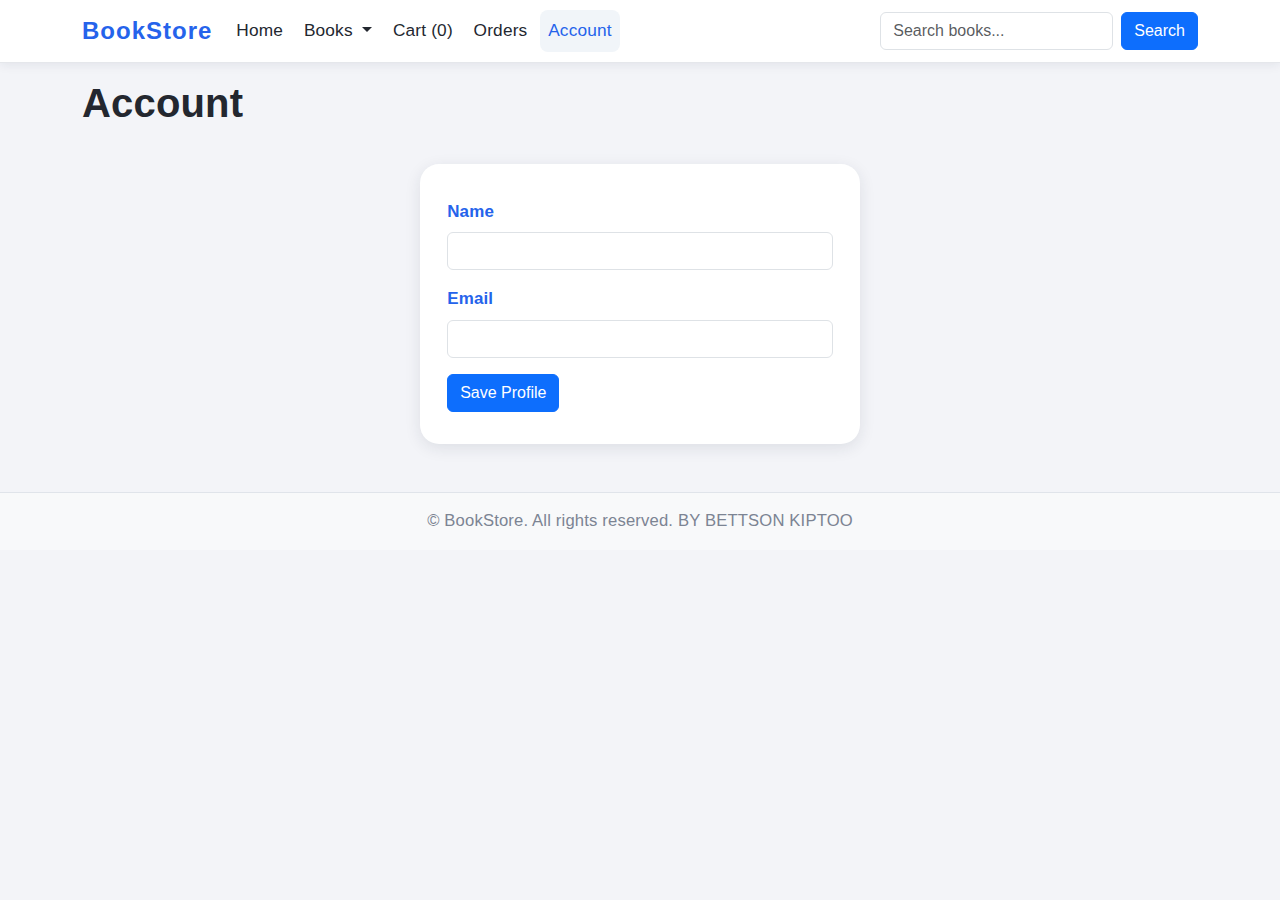
<file: account.html>
<!DOCTYPE html>
<html lang="en">
<head>
  <meta charset="UTF-8" />
  <meta name="viewport" content="width=device-width, initial-scale=1" />
  <title>BookStore - Account</title>
  <link href="https://cdn.jsdelivr.net/npm/bootstrap@5.3.0/dist/css/bootstrap.min.css" rel="stylesheet" />
  <link rel="stylesheet" href="assets/styles.css" />
</head>
<body>
  <!-- Navbar -->
  <nav class="navbar navbar-expand-lg navbar-light bg-white shadow-sm sticky-top">
    <div class="container">
      <a class="navbar-brand" href="index.html">BookStore</a>
      <button class="navbar-toggler" type="button" data-bs-toggle="collapse" data-bs-target="#navbarContent">
        <span class="navbar-toggler-icon"></span>
      </button>
      <div class="collapse navbar-collapse" id="navbarContent">
        <ul class="navbar-nav me-auto mb-2 mb-lg-0" id="navbar-list">
          <li class="nav-item"><a class="nav-link" href="index.html">Home</a></li>
          <li class="nav-item dropdown">
            <a class="nav-link dropdown-toggle" href="books.html" id="navbarDropdown" role="button" data-bs-toggle="dropdown">
              Books
            </a>
            <ul class="dropdown-menu" aria-labelledby="navbarDropdown" id="books-dropdown">
              <li><a class="dropdown-item" href="books.html">All</a></li>
              <li><a class="dropdown-item" href="books.html?category=Horror">Horror</a></li>
              <li><a class="dropdown-item" href="books.html?category=Thriller">Thriller</a></li>
              <li><a class="dropdown-item" href="books.html?category=Romance">Romantic</a></li>
              <li><a class="dropdown-item" href="books.html?category=Philosophy">Philosophy</a></li>
              <li><a class="dropdown-item" href="books.html?category=Political%20Science">Politics</a></li>
              <li><a class="dropdown-item" href="books.html?category=Self-Help">Self-help</a></li>
            </ul>
          </li>
          <li class="nav-item"><a class="nav-link" href="cart.html">Cart (<span id="cart-count">0</span>)</a></li>
          <li class="nav-item"><a class="nav-link" href="orders.html">Orders</a></li>
          <li class="nav-item"><a class="nav-link active" href="account.html">Account</a></li>
        </ul>
         <!-- Search Form -->
        <form class="d-flex ms-lg-3 mt-3 mt-lg-0" id="search-form" role="search" action="books.html" method="GET">
          <input class="form-control me-2" type="search" name="q" id="search-input" placeholder="Search books..." aria-label="Search books" required>
          <button class="btn btn-primary" type="submit">Search</button>
        </form>
      </div>
    </div>
  </nav>
  <!-- Page Content -->
  <div class="container my-3">
    <section aria-label="Account Page">
      <h1>Account</h1>
      <form id="account-form" novalidate>
        <div class="mb-3">
          <label for="input-name" class="form-label fw-bold">Name</label>
          <input type="text" class="form-control" id="input-name" required />
          <div class="invalid-feedback">Please enter your name.</div>
        </div>
        <div class="mb-3">
          <label for="input-email" class="form-label fw-bold">Email</label>
          <input type="email" class="form-control" id="input-email" required />
          <div class="invalid-feedback">Please enter a valid email.</div>
        </div>
        <button type="submit" class="btn btn-primary">Save Profile</button>
      </form>
    </section>
  </div>
  <footer class="bg-light text-center py-3 mt-5">
    &copy; <span id="year"></span> BookStore. All rights reserved. BY BETTSON KIPTOO
  </footer>
  <script src="https://cdn.jsdelivr.net/npm/bootstrap@5.3.0/dist/js/bootstrap.bundle.min.js"></script>
  <script src="src/script.js"></script>
</body>
</html>
</file>
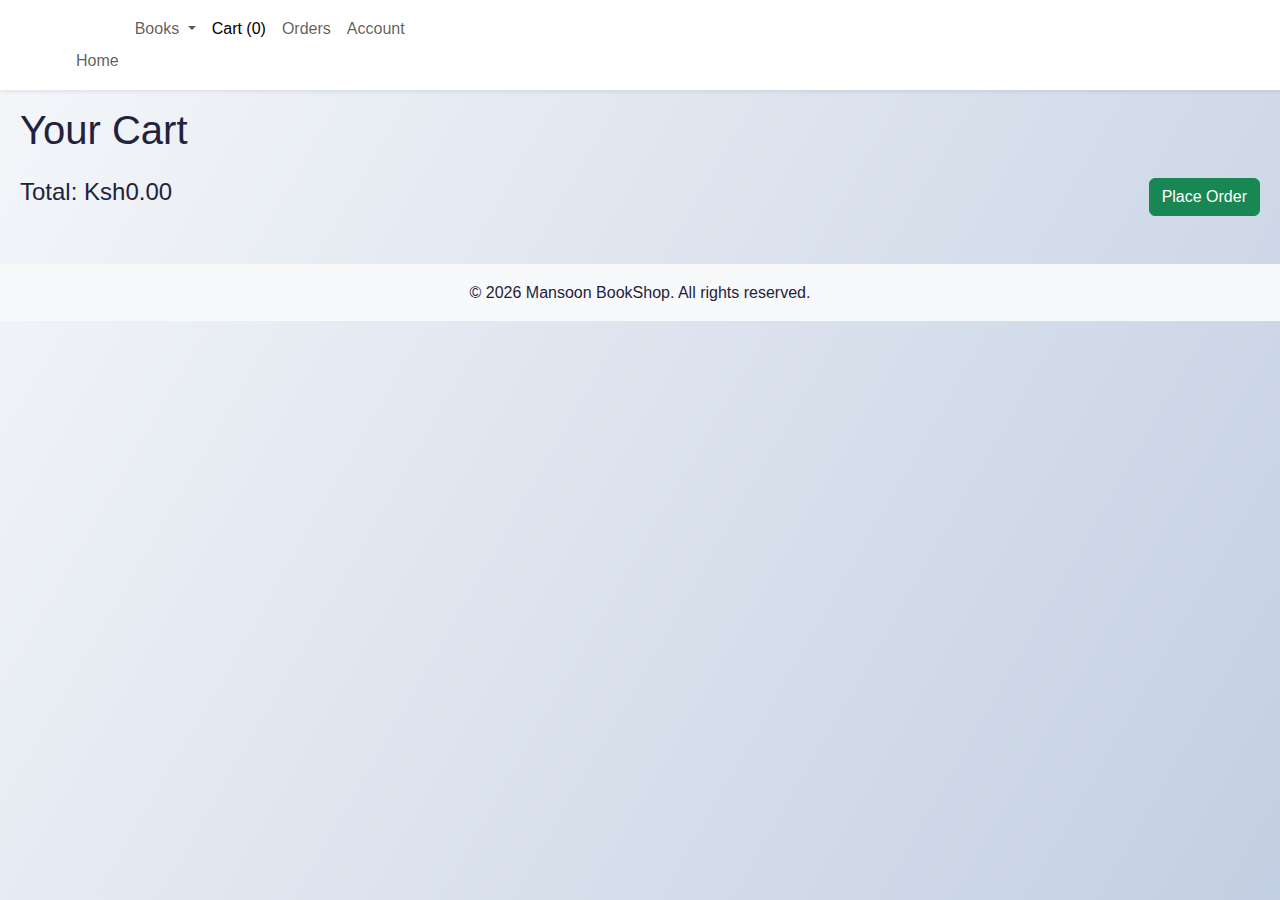
<file: cart.html>
<!DOCTYPE html>
<html lang="en">
<head>
  <meta charset="UTF-8" />
  <meta name="viewport" content="width=device-width, initial-scale=1" />
  <titleBookStore - Cart</title>
  <link href="https://cdn.jsdelivr.net/npm/bootstrap@5.3.0/dist/css/bootstrap.min.css" rel="stylesheet" />
  <link rel="stylesheet" href="styles.css" />
</head>
<body>
  <!-- Navbar -->
  <nav class="navbar navbar-expand-lg navbar-light bg-white shadow-sm sticky-top">
    <div class="container">
      <a class="navbar-brand" href="index.html"BookStore</a>
      <button class="navbar-toggler" type="button" data-bs-toggle="collapse" data-bs-target="#navbarContent">
        <span class="navbar-toggler-icon"></span>
      </button>
      <div class="collapse navbar-collapse" id="navbarContent">
        <ul class="navbar-nav me-auto mb-2 mb-lg-0" id="navbar-list">
          <li class="nav-item"><a class="nav-link" href="index.html">Home</a></li>
          <li class="nav-item dropdown">
            <a class="nav-link dropdown-toggle" href="books.html" id="navbarDropdown" role="button" data-bs-toggle="dropdown">
              Books
            </a>
            <ul class="dropdown-menu" aria-labelledby="navbarDropdown" id="books-dropdown">
              <li><a class="dropdown-item" href="books.html?category=Horror">Horror</a></li>
              <li><a class="dropdown-item" href="books.html?category=Thriller">Thriller</a></li>
              <li><a class="dropdown-item" href="books.html?category=Romance">Romantic</a></li>
              <li><a class="dropdown-item" href="books.html?category=Philosophy">Philosophy</a></li>
              <li><a class="dropdown-item" href="books.html?category=Political%20Science">Politics</a></li>
              <li><a class="dropdown-item" href="books.html?category=Self-Help">Self-help</a></li>
            </ul>
          </li>
          <li class="nav-item"><a class="nav-link active" href="cart.html">Cart (<span id="cart-count">0</span>)</a></li>
          <li class="nav-item"><a class="nav-link" href="orders.html">Orders</a></li>
          <li class="nav-item"><a class="nav-link" href="account.html">Account</a></li>
        </ul>
      </div>
    </div>
  </nav>
  <!-- Page Content -->
  <div class="container my-3">
    <section aria-label="Shopping Cart">
      <h1>Your Cart</h1>
      <ul class="list-group mb-3" id="cart-list" aria-live="polite" aria-label="Cart items"></ul>
      <div class="d-flex justify-content-between align-items-center mb-3">
        <h4>Total: <span id="cart-total">Ksh0.00</span></h4>
        <button class="btn btn-success" id="btn-place-order">Place Order</button>
      </div>
    </section>
    <!-- Order Details Modal -->
    <div class="modal fade" id="orderDetailsModal" tabindex="-1" aria-labelledby="orderDetailsModalLabel" aria-hidden="true">
      <div class="modal-dialog">
        <div class="modal-content">
          <form id="order-details-form" novalidate>
            <div class="modal-header">
              <h5 class="modal-title" id="orderDetailsModalLabel">Enter Personal Details for Order</h5>
              <button type="button" class="btn-close" data-bs-dismiss="modal" aria-label="Close"></button>
            </div>
            <div class="modal-body">
              <div class="mb-3">
                <label for="order-name" class="form-label">Full Name</label>
                <input type="text" class="form-control" id="order-name" required />
                <div class="invalid-feedback">Please enter your full name.</div>
              </div>
              <div class="mb-3">
                <label for="order-phone" class="form-label">Phone Number</label>
                <input type="tel" class="form-control" id="order-phone" pattern="[0-9]{10}" required />
                <div class="invalid-feedback">Please enter a valid 10-digit phone number.</div>
              </div>
              <div class="mb-3">
                <label for="order-address" class="form-label">Address</label>
                <textarea class="form-control" id="order-address" rows="3" required></textarea>
                <div class="invalid-feedback">Please enter your address.</div>
              </div>
              <div class="mb-3">
                <label for="order-state" class="form-label">State</label>
                <input type="text" class="form-control" id="order-state" required />
                <div class="invalid-feedback">Please enter your state.</div>
              </div>
              <div class="mb-3">
                <label for="order-country" class="form-label">Country</label>
                <input type="text" class="form-control" id="order-country" required />
                <div class="invalid-feedback">Please enter your country.</div>
              </div>
              <div class="mb-3">
                <label for="order-pincode" class="form-label">Pincode</label>
                <input type="text" class="form-control" id="order-pincode" pattern="\d{6}" required />
                <div class="invalid-feedback">Please enter a valid 6-digit pincode.</div>
              </div>
              <div class="mb-3">
                <label for="order-email" class="form-label">Email</label>
                <input type="email" class="form-control" id="order-email" required />
                <div class="invalid-feedback">Please enter a valid email address.</div>
              </div>
            </div>
            <div class="modal-footer">
              <button type="submit" class="btn btn-primary">Confirm Order</button>
              <button type="button" class="btn btn-secondary" data-bs-dismiss="modal">Cancel</button>
            </div>
          </form>
        </div>
      </div>
    </div>
  </div>
  <footer class="bg-light text-center py-3 mt-5">
    &copy; <span id="year"></span> Mansoon BookShop. All rights reserved.
  </footer>
  <script src="https://cdn.jsdelivr.net/npm/bootstrap@5.3.0/dist/js/bootstrap.bundle.min.js"></script>
  <script src="script.js"></script>
</body>
</html>
</file>
<file: assets/styles.css>
/* ========== Global ========== */
body {
  font-family: "Inter", "Segoe UI", "Roboto", Arial, sans-serif;
  background: #f3f4f8;
  color: #23272f;
  margin: 0;
  padding: 0;
  font-size: 1.06rem;
  letter-spacing: 0.01em;
}

h1,
h2,
h3,
h4,
h5 {
  font-family: "Inter", "Segoe UI", "Roboto", Arial, sans-serif, Ubuntu;
  font-weight: 700;
}

a {
  color: #2563eb;
  text-decoration: none;
  transition: color 0.2s;
}

a:hover {
  color: #1d4fd7;
  text-decoration: underline;
}

/* ========== Navbar ========== */
.navbar {
  background: #fff;
  box-shadow: 0 2px 16px 0 #e5e7eb;
  border-bottom: 1px solid #e5e7eb;
  font-size: 1.08rem;
}

.navbar .navbar-brand {
  font-weight: 800;
  color: #2563eb;
  font-size: 1.5rem;
  letter-spacing: 1px;
}

.navbar .nav-link {
  color: #23272f;
  font-weight: 500;
  margin-right: 0.3rem;
}

.navbar .nav-link.active,
.navbar .nav-link:focus,
.navbar .nav-link:hover {
  color: #2563eb !important;
  background: #f1f5f9;
  border-radius: 0.5rem;
}

.navbar .dropdown-menu {
  border-radius: 0.75rem;
  box-shadow: 0 6px 24px 0 rgba(30, 41, 59, 0.09);
  border: none;
}

.navbar .dropdown-item {
  font-weight: 500;
  color: #23272f;
}

.navbar .dropdown-item:hover,
.navbar .dropdown-item:active {
  background: #e0e7ef;
  color: #2563eb;
}

/* ========== Banner Slider ========== */
.banner {
  margin-bottom: 2rem;
  overflow: hidden;
  border-radius: 1.2rem;
  background: #f8fafc;
  box-shadow: 0 4px 32px 0 rgba(30, 41, 59, 0.07);
  position: relative;
}

.banner-slider {
  display: flex;
  width: 100%;
  position: relative;
}

.banner-slide {
  min-width: 100%;
  transition: opacity 0.8s cubic-bezier(0.4, 0, 0.2, 1);
  position: relative;
  display: none;
}

.banner-slide.active {
  display: block;
  animation: fadeIn 0.9s;
}

@keyframes fadeIn {
  from {
    opacity: 0;
  }
  to {
    opacity: 1;
  }
}

.banner-slide img {
  width: 100%;
  height: 230px;
  object-fit: cover;
  border-radius: 1.2rem 1.2rem 0 0;
  filter: brightness(0.93);
}

.banner-caption {
  position: absolute;
  left: 0;
  right: 0;
  bottom: 0;
  background: linear-gradient(
    0deg,
    rgba(37, 99, 235, 0.72),
    rgba(37, 99, 235, 0.15)
  );
  color: #fff;
  padding: 1.1rem;
  font-size: 1.2rem;
  font-weight: 600;
  border-radius: 0 0 1.2rem 1.2rem;
  text-align: center;
  letter-spacing: 0.02em;
  text-shadow: 0 2px 10px rgba(37, 99, 235, 0.12);
}

/* ========== Discount Banner ========== */
.discount-banner {
  background: linear-gradient(90deg, #161125 0%, #311de1 100%);
  color: #fff;
  padding: 1.1rem 0.7rem;
  border-radius: 0.9rem;
  font-size: 1.19rem;
  font-weight: 600;
  margin-bottom: 2.2rem;
  text-align: center;
  letter-spacing: 0.04em;
  box-shadow: 0 2px 12px rgba(37, 99, 235, 0.1);
}

/* ========== Home Categories ========== */
#home-categories {
  margin-top: 2.4rem;
  display: flex;
  flex-wrap: wrap;
  gap: 2rem;
  justify-content: center;
}

.category-card {
  background: #fff;
  border-radius: 1.2rem;
  box-shadow: 0 4px 14px rgba(30, 41, 59, 0.08);
  padding: 1.4rem 1.2rem 1.2rem 1.2rem;
  min-width: 170px;
  min-height: 200px;
  text-align: center;
  transition: box-shadow 0.18s, transform 0.19s;
  cursor: pointer;
  border: none;
  position: relative;
  display: flex;
  flex-direction: column;
  align-items: center;
  user-select: none;
}

.category-card:hover,
.category-card:focus {
  box-shadow: 0 9px 28px rgba(30, 41, 59, 0.18);
  transform: translateY(-6px) scale(1.045);
  background: #f1f5f9;
}

.category-card img {
  width: 62px;
  height: 62px;
  object-fit: contain;
  margin-bottom: 1.1rem;
  filter: drop-shadow(0 3px 10px rgba(37, 99, 235, 0.03));
}

.category-card .fw-bold {
  font-size: 1.09rem;
  font-weight: 700;
  color: #23272f;
  margin-top: 0.1rem;
}

/* ========== Books Grid & Cards ========== */
.books-grid {
  margin: 2.9rem 0 4rem 0;
  display: flex;
  flex-wrap: wrap;
  gap: 2.6rem;
  justify-content: flex-start;
}

.book-card {
  background: #fff;
  border-radius: 1.2rem;
  box-shadow: 0 2px 14px rgba(30, 41, 59, 0.12);
  padding: 1.4rem 1rem 1.2rem 1rem;
  width: 100%;
  max-width: 265px;
  min-height: 370px;
  transition: transform 0.16s, box-shadow 0.15s;
  display: flex;
  flex-direction: column;
  align-items: center;
  position: relative;
}

.book-card:hover,
.book-card:focus-within {
  box-shadow: 0 12px 32px rgba(37, 99, 235, 0.12);
  transform: translateY(-7px) scale(1.028);
  background: #f1f5f9;
}

.book-card img {
  width: 102px;
  height: 154px;
  object-fit: cover;
  border-radius: 0.65rem;
  margin-bottom: 1.1rem;
  box-shadow: 0 2px 8px rgba(30, 41, 59, 0.08);
  background: #e0e7ef;
}

.book-title {
  font-weight: 700;
  font-size: 1.14rem;
  color: #2563eb;
  margin-bottom: 0.28rem;
  text-align: center;
  min-height: 44px;
}

.book-author {
  color: #7c8493;
  font-size: 0.98rem;
  margin-bottom: 0.5rem;
  text-align: center;
  font-weight: 500;
}

.book-price {
  font-size: 1.07rem;
  color: #22b573;
  font-weight: 700;
  margin-bottom: 1rem;
  letter-spacing: 0.01em;
}

.book-card .btn {
  margin-top: auto;
  font-weight: 600;
  letter-spacing: 0.02em;
  border-radius: 0.55rem;
  padding: 0.55rem 1.3rem;
  border: none;
  background: #2563eb;
  color: #fff;
  box-shadow: 0 2px 8px rgba(37, 99, 235, 0.07);
  transition: background 0.15s, color 0.12s;
}
.book-card .btn:hover,
.book-card .btn:focus {
  background: #1d4fd7;
  color: #fff;
}

/* ========== Cart ========== */
#cart-list {
  margin-top: 1.9rem;
}

#cart-list .list-group-item {
  background: #fff;
  border: 1px solid #e0e4ea;
  border-radius: 0.7rem;
  margin-bottom: 0.88rem;
  display: flex;
  align-items: center;
  gap: 1.1rem;
  padding: 1.05rem;
  box-shadow: 0 1px 4px rgba(30, 41, 59, 0.06);
}

#cart-list .cart-item-img {
  width: 58px;
  height: 85px;
  object-fit: cover;
  border-radius: 0.5rem;
  margin-right: 1.1rem;
  background: #e0e7ef;
}

#cart-total {
  color: #22b573;
  font-weight: 800;
  font-size: 1.23rem;
  letter-spacing: 0.01em;
}

#btn-place-order {
  font-weight: 700;
  letter-spacing: 0.025em;
  border-radius: 0.6rem;
  padding: 0.7rem 2rem;
  box-shadow: 0 2px 8px rgba(37, 99, 235, 0.09);
  transition: background 0.13s;
}

#btn-place-order:hover,
#btn-place-order:focus {
  background: #22b573;
  color: #fff;
}

/* ========== Orders ========== */
#orders-list .list-group-item {
  background: #fff;
  border: 1px solid #dde3ec;
  border-radius: 0.7rem;
  margin-bottom: 0.9rem;
  padding: 1.2rem 1rem;
  box-shadow: 0 1px 6px rgba(30, 41, 59, 0.06);
}

#orders-list .fw-bold {
  color: #2563eb;
  font-size: 1.07rem;
}

/* ========== Account Page ========== */
#account-form {
  max-width: 440px;
  margin: 2.3rem auto;
  background: #fff;
  border-radius: 1.2rem;
  padding: 2.2rem 1.7rem 2rem 1.7rem;
  box-shadow: 0 4px 16px rgba(30, 41, 59, 0.1);
}

#account-form .form-label {
  color: #2563eb;
  font-weight: 600;
}

/* ========== Modal ========== */
.modal-content {
  border-radius: 1.15rem;
  box-shadow: 0 4px 24px rgba(30, 41, 59, 0.14);
}

.modal-header {
  border-bottom: 1px solid #e5e7eb;
}

.modal-footer {
  border-top: 1px solid #e5e7eb;
}

.form-control:focus {
  border-color: #2563eb;
  box-shadow: 0 0 0 0.13rem rgba(37, 99, 235, 0.08);
  background: #f1f5f9;
}

/* ========== Utility Classes ========== */
.text-primary {
  color: #2563eb !important;
}

.fw-bold {
  font-weight: 700 !important;
}

.shadow-sm {
  box-shadow: 0 2px 10px rgba(30, 41, 59, 0.08) !important;
}

.shadow {
  box-shadow: 0 4px 32px rgba(30, 41, 59, 0.12) !important;
}

/* ========== Footer ========== */
footer {
  background: #f8fafc;
  color: #7c8493;
  text-align: center;
  padding: 1.2rem 0 1.1rem 0;
  margin-top: 4rem;
  font-size: 1.04rem;
  border-top: 1px solid #e0e4ea;
  letter-spacing: 0.01em;
}

/* ========== Responsive Design ========== */
@media (max-width: 991px) {
  .books-grid,
  #home-categories {
    gap: 1.1rem;
  }
  .book-card,
  .category-card {
    max-width: 100%;
    min-width: 150px;
  }
}

@media (max-width: 767px) {
  .banner-slide img {
    height: 145px;
  }
  .book-card img {
    width: 72px;
    height: 110px;
  }
  #account-form {
    padding: 1.1rem 0.7rem;
  }
}

@media (max-width: 575px) {
  .banner-slide img {
    height: 105px;
  }
  .book-card {
    padding: 1rem 0.5rem 1rem 0.5rem;
  }
  .book-card img {
    width: 60px;
    height: 90px;
  }
  .category-card {
    padding: 1rem 0.7rem 0.7rem 0.7rem;
  }
  #account-form {
    padding: 0.8rem 0.35rem;
  }
}
</file>
<file: styles.css>
/* === CSS RESET === */
*,
*::before,
*::after {
  box-sizing: border-box;
  margin: 0;
  padding: 0;
}
html {
  scroll-behavior: smooth;
}
body {
  font-family: 'Inter', 'Segoe UI', Arial, sans-serif;
  background: linear-gradient(120deg, #f5f7fa 0%, #c3cfe2 100%);
  color: #23223e;
  min-height: 100vh;
  line-height: 1.6;
}

/* === HEADER === */
header {
  background: linear-gradient(90deg, #22223b 72%, #4a4e69 100%);
  color: #fff;
  padding: 2.7rem 0 1.8rem 0;
  box-shadow: 0 6px 32px rgba(34,34,59,0.11);
}
.header-content {
  max-width: 1200px;
  margin: 0 auto;
  display: flex;
  flex-direction: column;
  align-items: center;
  gap: .8rem;
}
.header-content h1 {
  font-size: 2.8rem;
  font-weight: 900;
  letter-spacing: 2.5px;
  margin-bottom: 0.1rem;
  text-shadow: 0 2px 8px #2d314222;
  background: linear-gradient(90deg, #f72585, #7209b7, #4361ee);
  -webkit-background-clip: text;
  -webkit-text-fill-color: transparent;
}
.subtitle {
  font-size: 1.18rem;
  color: #ececec;
  margin-bottom: 0.1rem;
  letter-spacing: .5px;
}
.header-icons {
  display: flex;
  gap: 2.1rem;
  margin-top: .8rem;
}
.icon-btn {
  background: #fff;
  color: #4a4e69;
  border: none;
  border-radius: 50%;
  padding: 0.5rem 1.1rem;
  font-size: 1.45rem;
  box-shadow: 0 2px 10px rgba(34,34,59,0.10);
  cursor: pointer;
  position: relative;
  transition: background 0.18s, color 0.18s, transform 0.13s;
  outline: none;
  border: 2px solid #e5e5f7;
}
.icon-btn:hover,
.icon-btn:focus {
  background: #f72585;
  color: #fff;
  transform: scale(1.09);
  border-color: #f72585;
}
.count {
  font-size: 1rem;
  position: absolute;
  top: 7px;
  right: 10px;
  background: linear-gradient(90deg, #f72585, #7209b7);
  color: #fff;
  border-radius: 50%;
  padding: 1.5px 9px;
  font-weight: 700;
  min-width: 1.3em;
  text-align: center;
  box-shadow: 0 1px 7px #f7258577;
}

/* === SEARCH BAR === */
.search-container {
  margin: 3.1rem auto 2rem auto;
  max-width: 620px;
  display: flex;
  justify-content: center;
  gap: 0.7rem;
  background: #fff;
  border-radius: 2.7rem;
  padding: 0.4rem 0.6rem;
  box-shadow: 0 4px 22px #7209b732;
  border: 2px solid #e5e5f7;
}
#search-input {
  flex: 1;
  padding: 1rem 1.3rem;
  border-radius: 2rem;
  border: none;
  font-size: 1.09rem;
  background: transparent;
  outline: none;
  color: #22223b;
  letter-spacing: 0.2px;
}
#search-input::placeholder {
  color: #b5b5b5;
  opacity: 1;
  font-family: inherit;
}
#search-button {
  background: linear-gradient(90deg, #4a4e69 45%, #f72585 100%);
  color: #fff;
  border: none;
  border-radius: 2rem;
  padding: 1rem 2.5rem;
  font-size: 1.08rem;
  font-weight: 700;
  cursor: pointer;
  transition: background 0.2s, box-shadow 0.18s, transform 0.09s;
  box-shadow: 0 2px 12px #f7258522;
}
#search-button:hover,
#search-button:focus {
  background: linear-gradient(90deg, #f72585 15%, #4a4e69 100%);
  transform: scale(1.06);
}

/* === MAIN & GRID === */
.container {
  max-width: 1240px;
  margin: 0 auto;
  padding: 0;
}
.book-grid {
  display: grid;
  grid-template-columns: repeat(auto-fit, minmax(230px, 1fr));
  gap: 2.4rem;
  padding: 2.2rem 1.2rem 3rem 1.2rem;
}

/* === BOOK CARD === */
.book-card {
  background: linear-gradient(120deg, #edf2fb 85%, #f3e8ff 100%);
  border-radius: 22px;
  box-shadow: 0 6px 32px #4a4e6912, 0 1.5px 6px #f7258533;
  padding: 1.3rem 1.2rem 1.2rem 1.2rem;
  display: flex;
  flex-direction: column;
  align-items: center;
  min-height: 360px;
  position: relative;
  transition: box-shadow 0.18s, transform 0.14s, border 0.14s;
  border: 2px solid #eee;
}
.book-card:hover {
  box-shadow: 0 10px 32px #7209b7cc, 0 2.5px 8px #f7258577;
  border: 2px solid #f72585;
  transform: translateY(-6px) scale(1.028);
  z-index: 2;
}
.book-cover {
  width: 108px;
  height: 154px;
  object-fit: cover;
  border-radius: 11px;
  margin-bottom: 1.2rem;
  box-shadow: 0 2px 18px #22223b1f;
  background: #e9ecef;
  border: 1.5px solid #e5e5f7;
}
.book-title {
  font-size: 1.16rem;
  font-weight: 800;
  background: linear-gradient(90deg, #4a4e69 10%, #f72585 90%);
  -webkit-background-clip: text;
  -webkit-text-fill-color: transparent;
  margin-bottom: 0.28rem;
  text-align: center;
  letter-spacing: 0.03em;
  white-space: pre-line;
}
.book-author {
  font-size: 0.97rem;
  color: #7c7c7c;
  margin-bottom: 0.62rem;
  text-align: center;
}
.book-description {
  font-size: 0.97rem;
  color: #9a8c98;
  text-align: center;
  margin-bottom: 0.6rem;
  min-height: 3em;
}
.book-actions {
  display: flex;
  justify-content: center;
  gap: 0.75rem;
  margin-top: auto;
  width: 100%;
  margin-bottom: 0.5rem;
}
.book-actions button {
  background: #fff;
  color: #7209b7;
  border: none;
  border-radius: 7px;
  padding: 0.48rem 1.1rem;
  font-size: 1.06rem;
  font-weight: 600;
  cursor: pointer;
  transition: background 0.15s, color 0.13s, box-shadow 0.15s, transform 0.09s;
  box-shadow: 0 1.5px 5px #f7258533;
  border: 1.5px solid #e0e0e0;
  outline: none;
}
.book-actions button:hover,
.book-actions button:focus {
  background: linear-gradient(90deg, #f72585 10%, #4361ee 80%);
  color: #fff;
  border-color: #f72585;
  transform: scale(1.1);
}
.cart-button.added,
.wishlist-button.wished {
  background: linear-gradient(90deg, #f72585 5%, #7209b7 95%);
  color: #fff !important;
  border-color: #f72585;
}
.like-button.liked {
  color: #f72585 !important;
  background: #fff0fa !important;
  border-color: #f72585;
}
.comment-toggle {
  background: #e9ecef;
  color: #22223b;
  border-color: #c3cfe2;
}

.comment-form {
  display: none;
  width: 100%;
  margin-top: 0.7rem;
}
.comment-form.active {
  display: flex;
  flex-direction: column;
  gap: 0.4rem;
}
.comment-form textarea {
  resize: none;
  border-radius: 7px;
  border: 1.2px solid #7209b7;
  padding: 0.5rem;
  font-family: inherit;
  font-size: 1rem;
  color: #22223b;
}
.comment-form button[type="submit"] {
  align-self: flex-end;
  background: linear-gradient(90deg, #7209b7, #f72585);
  color: #fff;
  border: none;
  border-radius: 7px;
  padding: 0.38rem 1.1rem;
  font-size: 0.99rem;
  cursor: pointer;
  transition: background 0.14s, transform 0.10s;
}
.comment-form button[type="submit"]:hover,
.comment-form button[type="submit"]:focus {
  background: linear-gradient(90deg, #f72585 10%, #7209b7 90%);
  transform: scale(1.06);
}
.comments {
  margin-top: 0.5rem;
  width: 100%;
}
.comments p {
  background: #f3e8ff;
  color: #4a4e69;
  border-radius: 7px;
  padding: 0.3rem 0.8rem;
  margin-bottom: 0.2rem;
  font-size: 0.98rem;
  word-break: break-word;
}

/* === MODALS === */
.modal {
  display: none;
  position: fixed;
  z-index: 100;
  left: 0; top: 0; width: 100vw; height: 100vh;
  overflow-y: auto;
  background: rgba(34,34,59,0.15);
  transition: background 0.2s;
  backdrop-filter: blur(4px);
}
.modal.active {
  display: flex;
  align-items: center;
  justify-content: center;
}
.modal-content {
  background: #fff;
  padding: 2.5rem 2.2rem 2rem 2.2rem;
  border-radius: 18px;
  box-shadow: 0 10px 36px #7209b7aa;
  min-width: 320px;
  max-width: 96vw;
  min-height: 240px;
  position: relative;
  margin: 2rem 0;
  animation: modalIn 0.27s cubic-bezier(.72,-0.18,.38,1.33);
}
@keyframes modalIn {
  from { opacity: 0; transform: scale(0.94);}
  to   { opacity: 1; transform: scale(1);}
}
.close-modal {
  position: absolute;
  top: 1.2rem;
  right: 1.5rem;
  font-size: 2.2rem;
  font-weight: 400;
  color: #b4b4b4;
  cursor: pointer;
  transition: color 0.15s, transform 0.1s;
  background: none;
  border: none;
  line-height: 1;
}
.close-modal:hover,
.close-modal:focus {
  color: #f72585;
  transform: scale(1.18);
}
#cart-items, #wishlist-items {
  margin-top: 1.2rem;
  min-height: 60px;
  max-height: 320px;
  overflow-y: auto;
}

/* Modal item in cart/wishlist */
.modal-item {
  display: flex;
  align-items: center;
  gap: 1.1rem;
  background: #f8f7fa;
  border-radius: 13px;
  margin-bottom: 0.85rem;
  padding: 0.7rem 1rem;
  box-shadow: 0 1.5px 10px #4a4e691b;
}
.modal-item img {
  width: 54px;
  height: 80px;
  object-fit: cover;
  border-radius: 7px;
  background: #e9ecef;
  border: 1.5px solid #e5e5f7;
}
.modal-item-details {
  flex: 1;
}
.modal-item-details h3 {
  font-size: 1.05rem;
  font-weight: 700;
  color: #4a4e69;
  margin-bottom: 0.1rem;
}
.modal-item-details p {
  color: #7c7c7c;
  font-size: 0.97rem;
}
.remove-button {
  background: #fff;
  color: #f72585;
  border: 1.5px solid #f72585;
  border-radius: 7px;
  padding: 0.4rem 0.9rem;
  font-size: 0.97rem;
  font-weight: 600;
  cursor: pointer;
  transition: background 0.14s, color 0.13s, transform 0.08s;
}
.remove-button:hover,
.remove-button:focus {
  background: #f72585;
  color: #fff;
  transform: scale(1.07);
}

/* === LOADING & ERROR === */
.loading, .error {
  text-align: center;
  color: #4a4e69;
  font-size: 1.15rem;
  margin: 2.8rem 0;
  animation: fadeIn 0.5s;
}
@keyframes fadeIn {
  from { opacity: 0;}
  to   { opacity: 1;}
}
.error {
  color: #f72585;
  font-weight: bold;
}

/* === SCROLLBAR (Modern) === */
.book-grid, #cart-items, #wishlist-items {
  scrollbar-width: thin;
  scrollbar-color: #f72585 #f6f6f6;
}
.book-grid::-webkit-scrollbar,
#cart-items::-webkit-scrollbar,
#wishlist-items::-webkit-scrollbar {
  height: 8px;
  width: 8px;
  background: #f6f6f6;
}
.book-grid::-webkit-scrollbar-thumb,
#cart-items::-webkit-scrollbar-thumb,
#wishlist-items::-webkit-scrollbar-thumb {
  background: #f72585;
  border-radius: 10px;
}

/* === RESPONSIVE === */
@media (max-width: 900px) {
  .container {
    padding: 0 1.1rem;
  }
  .book-grid {
    gap: 1.4rem;
    padding: 1.3rem 0.2rem 2.2rem 0.2rem;
  }
}
@media (max-width: 600px) {
  .header-content {
    padding: 0 0.7rem;
  }
  .header-content h1 {
    font-size: 2.1rem;
  }
  .subtitle {
    font-size: 1rem;
  }
  .search-container {
    flex-direction: column;
    gap: 0.7rem;
    padding: 0 0.4rem;
    max-width: 98vw;
  }
  #search-input,
  #search-button {
    font-size: 1rem;
    padding: 0.8rem 1rem;
  }
  .book-card {
    min-height: 210px;
    padding: 0.8rem;
  }
  .modal-content {
    padding: 1.2rem 0.7rem 1.2rem 0.7rem;
    min-width: 98vw;
  }
  .modal-item img {
    width: 40px;
    height: 60px;
  }
}
</file>
